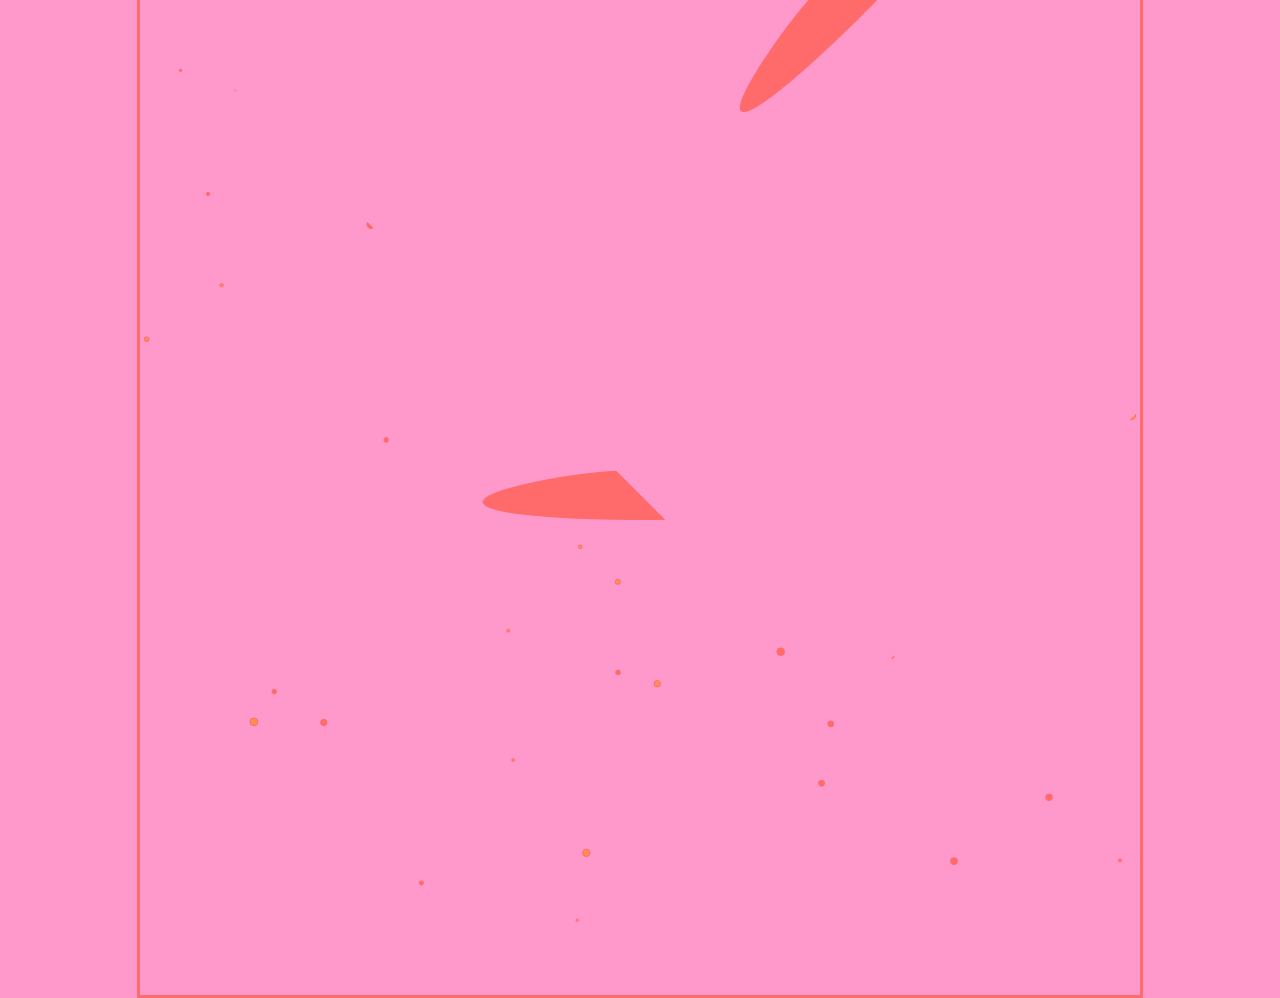
<file: test.html>
<!DOCTYPE html>
<html lang="en">
<head>
    <meta charset="UTF-8">
    <meta name="viewport" content="width=device-width, initial-scale=1.0">
    <title>Love Animated Page</title>
    <style>
        body {
            font-family: Arial, sans-serif;
            margin: 0;
            padding: 20px;
            display: flex;
            justify-content: center;
            align-items: center;
            height: 100vh;
            background-color: #ff99cc;
        }
        canvas {
            border: 3px solid #ff6b6b;
            margin-top: 50px;
        }
    </style>
</head>
<body>
    <canvas id="loveCanvas"></canvas>

    <script src="https://cdnjs.cloudflare.com/ajax/libs/jquery/3.5.1/jquery.min.js"></script>
    <script>
        const canvas = document.getElementById("loveCanvas");
        const ctx = canvas.getContext("2d");

        canvas.width = 1000;
        canvas.height = 1000;

        let particles = [];

        // Particle class
        class Particle {
            constructor(x, y) {
                this.x = x;
                this.y = y;
                this.vx = (Math.random() - 0.5) * 2;
                this.vy = (Math.random() - 0.5) * 2;
                this.size = Math.random() * 3 + 1;
                const color = Math.random() > 0.5 ? '#ff6b6b' : '#ff8e53';
                this.color = color;
            }

            update() {
                this.x += this.vx;
                this.y += this.vy;

                // Slow down particles near the center
                if (this.x * this.x + this.y * this.y < 40000) {
                    this.vx *= 0.9;
                    this.vy *= 0.9;
                }

                if (this.x < 0 || this.x > canvas.width) this.vx *= -1;
                if (this.y < 0 || this.y > canvas.height) this.vy *= -1;
            }

            draw() {
                ctx.beginPath();
                ctx.arc(this.x, this.y, this.size, 0, Math.PI * 2);
                ctx.fillStyle = this.color;
                ctx.fill();
                ctx.closePath();
            }
        }

        // Initialize particles
        function createParticles(count) {
            particles = [];
            for (let i = 0; i < count; i++) {
                let x = Math.random() * canvas.width;
                let y = Math.random() * canvas.height;
                particles.push(new Particle(x, y));
            }
        }

        // Add floating heart animation
        function addHeartAnimation() {
            const heartSize = 50;
            const centerX = canvas.width / 2;
            const centerY = canvas.height / 2;

            ctx.beginPath();
            for (let angle = 0; angle < Math.PI * 4; angle += 0.1) {
                const r = heartSize + Math.sin(angle) * 50;
                const x = centerX + Math.cos(angle) * r;
                const y = centerY + Math.sin(angle) * 25;
                ctx.lineTo(x, y);
            }
            ctx.fillStyle = "#ff6b6b";
            ctx.fill();
        }

        // Remove heart animation
        function removeHeartAnimation() {
            ctx.clearRect(0, 0, canvas.width, canvas.height);
        }

        // Add click interaction (simulated "kiss")
        $(canvas).click(function(e) {
            e.preventDefault();
            const heartSize = Math.random() * 25;
            const x = e.clientX - 100;
            const y = e.clientY - 100;

            ctx.beginPath();
            for (let angle = 0; angle < Math.PI * 4; angle += 0.1) {
                const r = heartSize + Math.sin(angle) * 25;
                const xx = x + Math.cos(angle) * r;
                const yy = y + Math.sin(angle) * 25;
                ctx.lineTo(xx, yy);
            }
            ctx.fillStyle = "#ff6b6b";
            ctx.fill();
        });

        // Animation loop
        function animate() {
            if (Date.now() > 1000 || particles.length < 30) {
                createParticles(40);
                const hearts = Math.floor(Date.now() / 1500) % 2;
                addHeartAnimation();
                setTimeout(removeHeartAnimation, 300);
            }

            ctx.clearRect(0, 0, canvas.width, canvas.height);

            particles.forEach(particle => {
                particle.update();
                draw = function() {
                    ctx.beginPath();
                    ctx.arc(particle.x, particle.y, particle.size, 0, Math.PI * 2);
                    ctx.fillStyle = particle.color;
                    ctx.fill();
                    ctx.strokeStyle = "#ff6b6b";
                    ctx.stroke();
                }(particle);
            });

            requestAnimationFrame(animate);
        }

        animate();

        // Add a rotating heart border
        function drawHeartBorder() {
            const heartSize = 150;
            const centerX = canvas.width / 2;
            const centerY = canvas.height / 2;

            ctx.beginPath();
            for (let angle = 0; angle < Math.PI * 4; angle += 0.1) {
                const r = heartSize + Math.sin(angle) * 50;
                const x = centerX + Math.cos(angle) * r;
                const y = centerY + Math.sin(angle) * 25;
                ctx.lineTo(x, y);
            }
            ctx.fillStyle = "#ff6b6b";
            ctx.fill();

            // Rotate heart
            ctx.rotate(-Math.PI / 4);
            ctx.globalTranslate(centerX, centerY);

            for (let angle = 0; angle < Math.PI * 2; angle += 0.1) {
                const r = 50 + Math.sin(angle) * 30;
                ctx.beginPath();
                ctx.arc(r, 0, 0.1, -Math.PI / 2, Math.PI / 2);
                ctx.fillStyle = "rgba(255, 107, 107, 0.8)";
                ctx.fill();
            }

            ctx.globalTranslate(-centerX, -centerY);
        }

        // Call the function to draw the border
        setInterval(drawHeartBorder, 300);

        // Initial heart border
        drawHeartBorder();
    </script>
</body>
</html>
</file>
